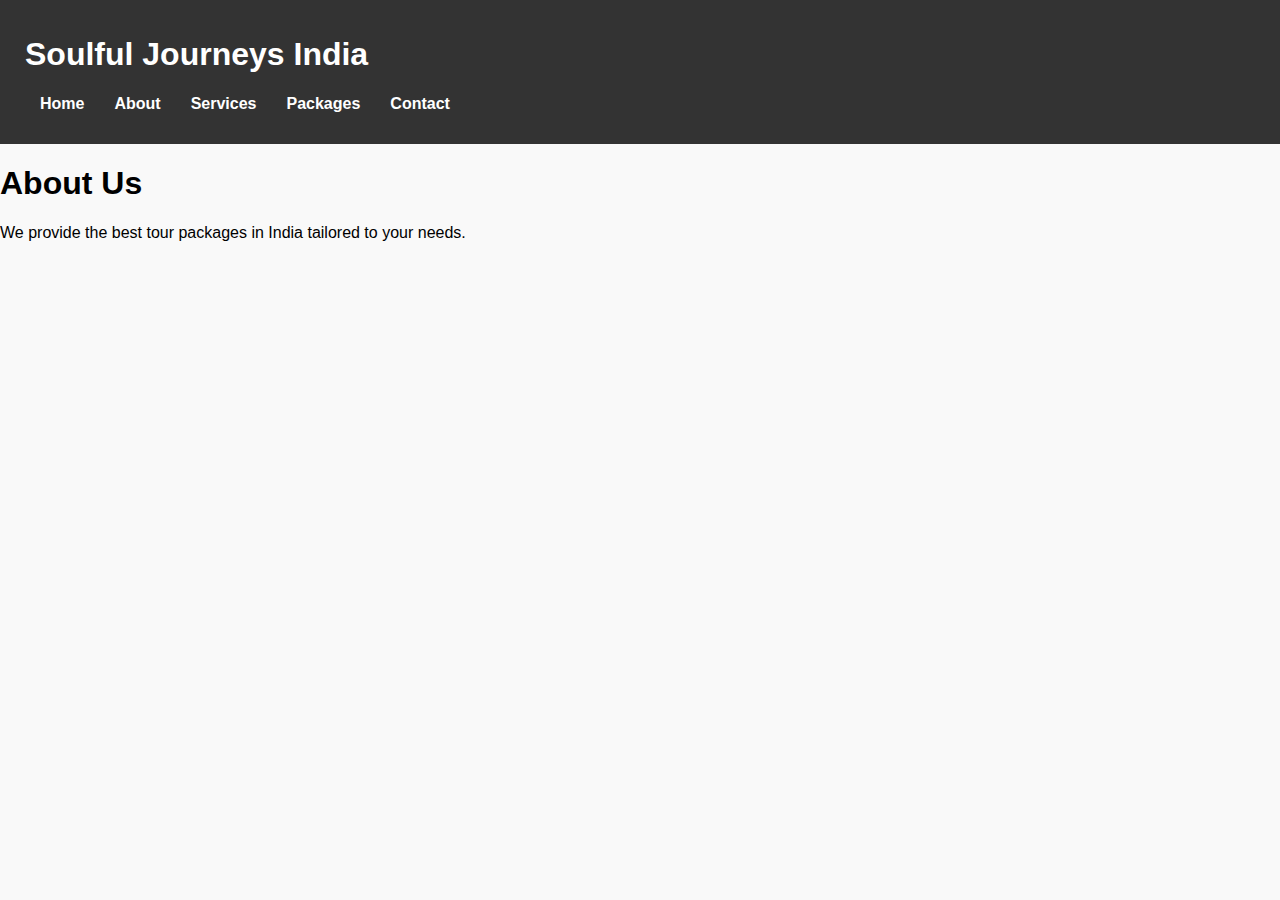
<file: about.html>
<!DOCTYPE html>
<html lang="en">
<head>
    <meta charset="UTF-8">
    <meta name="viewport" content="width=device-width, initial-scale=1.0">
    <title>About Us - Soulful Journeys India</title>
    <link rel="stylesheet" href="stylesss.css">
</head>
<body>
    <header>
        <nav>
            <a href="index.html"><h1>Soulful Journeys India</h1></a>
            <ul>
                <li><a href="index.html">Home</a></li>
                <li><a href="about.html">About</a></li>
                <li><a href="services.html">Services</a></li>
                <li><a href="packages.html">Packages</a></li>
                <li><a href="contact.html">Contact</a></li>
            </ul>
        </nav>
    </header>
    <section>
        <h1>About Us</h1>
        <p>We provide the best tour packages in India tailored to your needs.</p>
    </section>
</body>
</html>
</file>
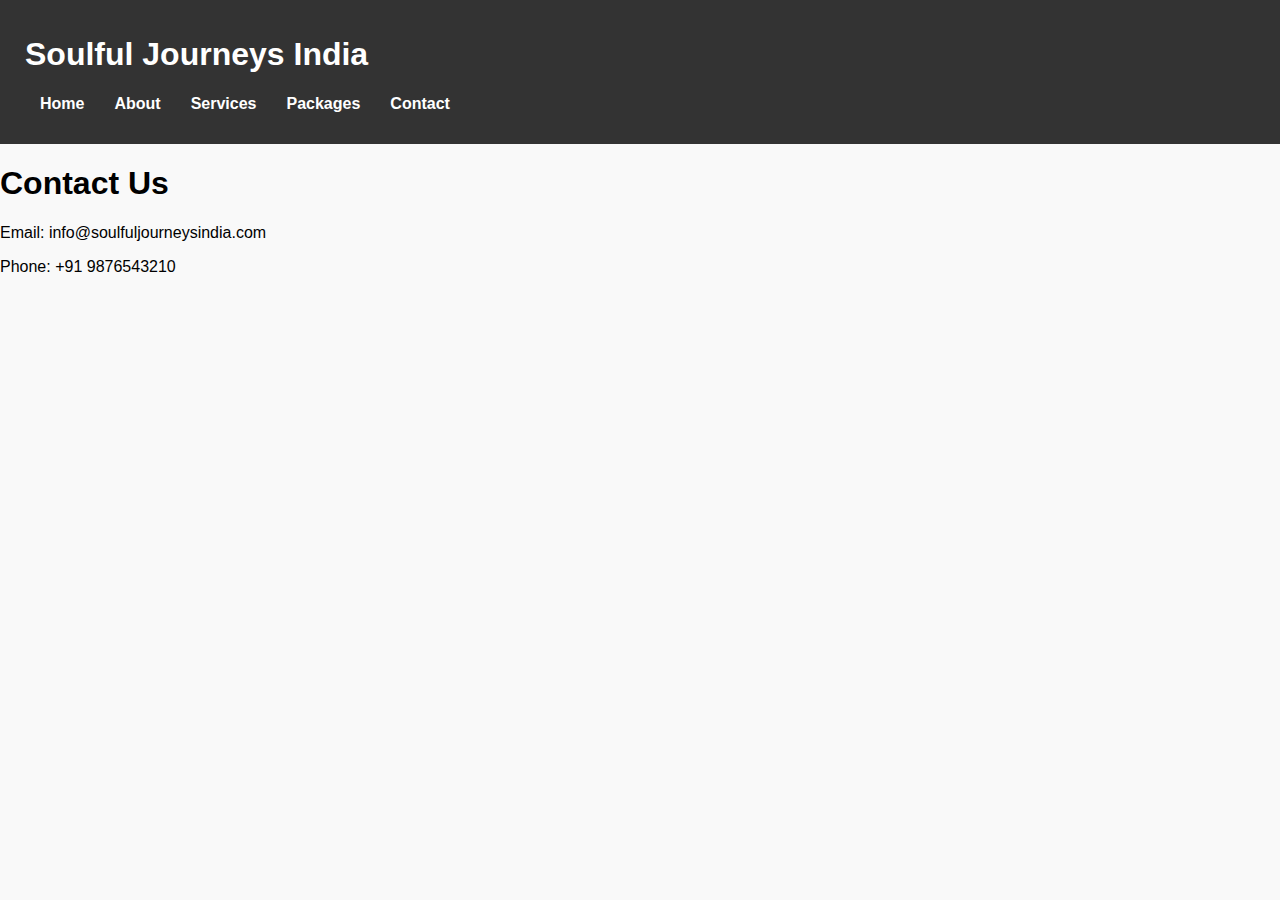
<file: contact.html>
<!DOCTYPE html>
<html lang="en">
<head>
    <meta charset="UTF-8">
    <meta name="viewport" content="width=device-width, initial-scale=1.0">
    <title>Contact Us - Soulful Journeys India</title>
    <link rel="stylesheet" href="stylesss.css">
</head>
<body>
    <header>
        <nav>
            <a href="index.html"><h1>Soulful Journeys India</h1></a>
            <ul>
                <li><a href="index.html">Home</a></li>
                <li><a href="about.html">About</a></li>
                <li><a href="services.html">Services</a></li>
                <li><a href="packages.html">Packages</a></li>
                <li><a href="contact.html">Contact</a></li>
            </ul>
        </nav>
    </header>
    <section>
        <h1>Contact Us</h1>
        <p>Email: info@soulfuljourneysindia.com</p>
        <p>Phone: +91 9876543210</p>
    </section>
</body>
</html>
</file>
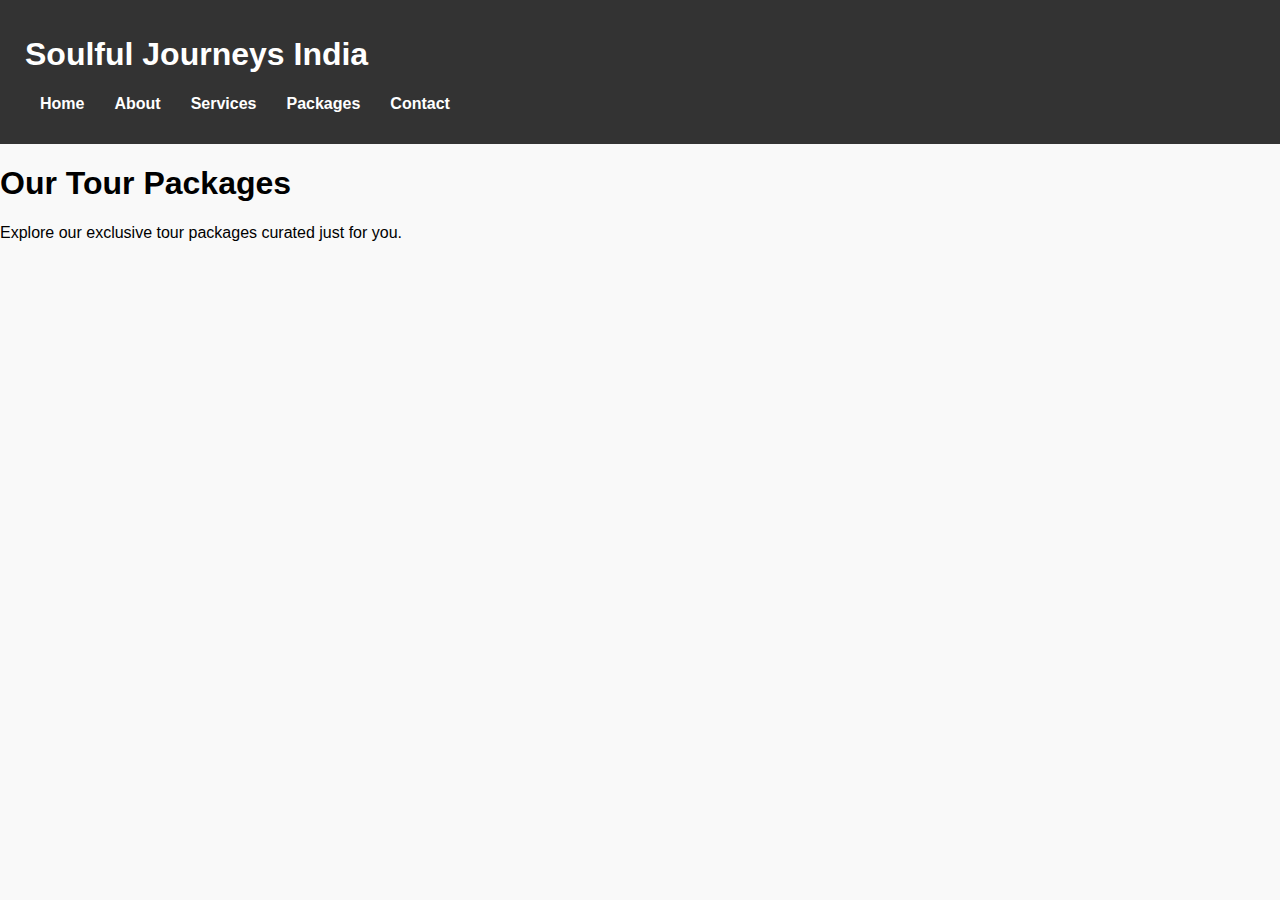
<file: packages.html>
<!DOCTYPE html>
<html lang="en">
<head>
    <meta charset="UTF-8">
    <meta name="viewport" content="width=device-width, initial-scale=1.0">
    <title>Tour Packages - Soulful Journeys India</title>
    <link rel="stylesheet" href="stylesss.css">
</head>
<body>
    <header>
        <nav>
            <a href="index.html"><h1>Soulful Journeys India</h1></a>
            <ul>
                <li><a href="index.html">Home</a></li>
                <li><a href="about.html">About</a></li>
                <li><a href="services.html">Services</a></li>
                <li><a href="packages.html">Packages</a></li>
                <li><a href="contact.html">Contact</a></li>
            </ul>
        </nav>
    </header>
    <section>
        <h1>Our Tour Packages</h1>
        <p>Explore our exclusive tour packages curated just for you.</p>
    </section>
</body>
</html>
</file>
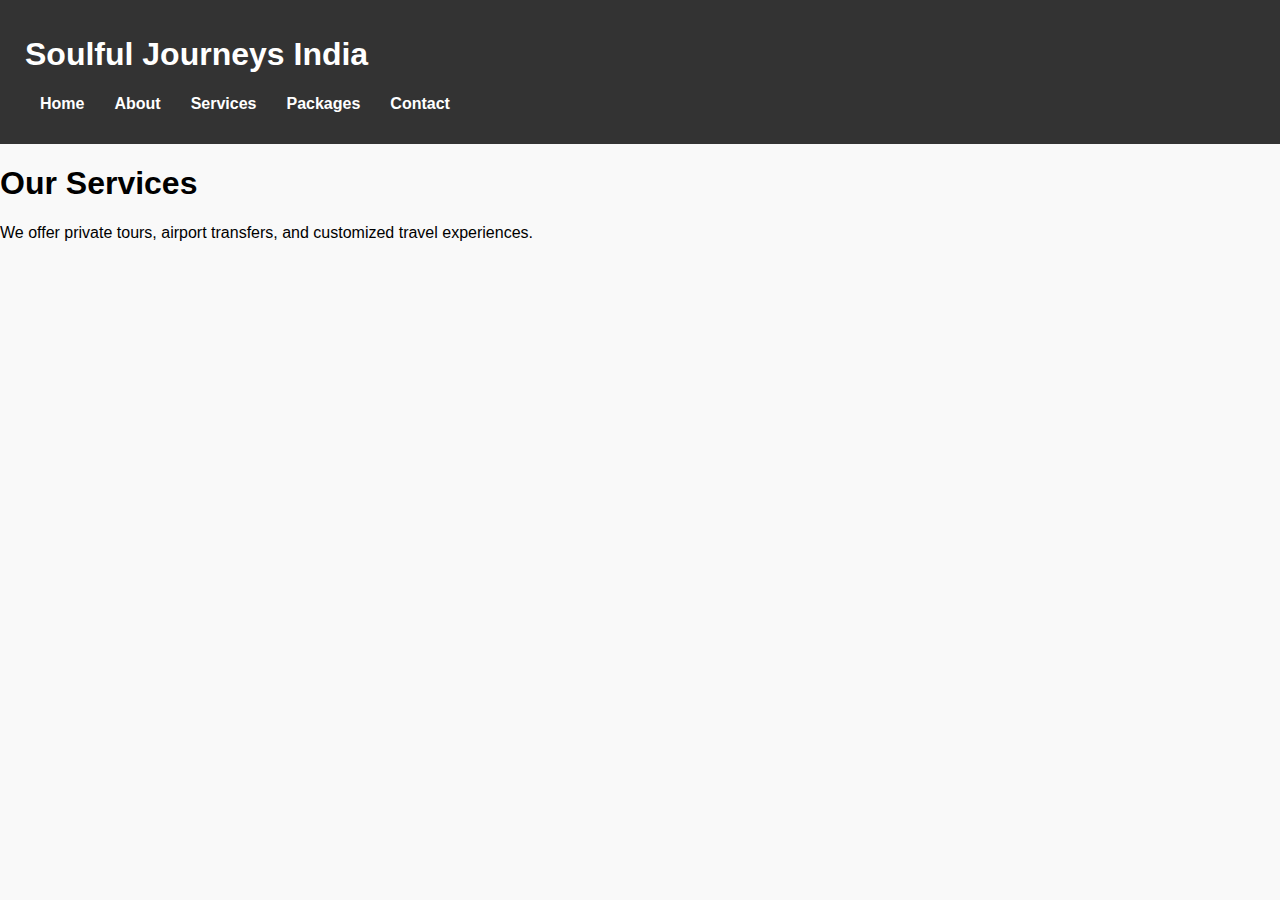
<file: services.html>
<!DOCTYPE html>
<html lang="en">
<head>
    <meta charset="UTF-8">
    <meta name="viewport" content="width=device-width, initial-scale=1.0">
    <title>Our Services - Soulful Journeys India</title>
    <link rel="stylesheet" href="stylesss.css">
</head>
<body>
    <header>
        <nav>
            <a href="index.html"><h1>Soulful Journeys India</h1></a>
            <ul>
                <li><a href="index.html">Home</a></li>
                <li><a href="about.html">About</a></li>
                <li><a href="services.html">Services</a></li>
                <li><a href="packages.html">Packages</a></li>
                <li><a href="contact.html">Contact</a></li>
            </ul>
        </nav>
    </header>
    <section>
        <h1>Our Services</h1>
        <p>We offer private tours, airport transfers, and customized travel experiences.</p>
    </section>
</body>
</html>
</file>
<file: stylesss.css>
/* Global Styles */
body {
    font-family: Arial, sans-serif;
    margin: 0;
    padding: 0;
    background-color: #f9f9f9;
}

/* Navbar */
header {
    background: #333;
    color: white;
    padding: 15px 25px;
    display: flex;
    align-items: center;
    justify-content: space-between;
}

nav ul {
    list-style: none;
    padding: 0;
    display: flex;
}

nav ul li {
    margin: 0 15px;
}

nav a {
    color: white;
    text-decoration: none;
    font-weight: bold;
}

/* Hero Section */
#hero {
    position: relative;
    text-align: center;
}

#hero img {
    width: 100%;
    height: auto;
}

.hero-text {
    position: absolute;
    top: 50%;
    left: 50%;
    transform: translate(-50%, -50%);
    color: white;
    background: rgba(0, 0, 0, 0.6);
    padding: 20px;
    border-radius: 10px;
}

.btn {
    display: inline-block;
    padding: 10px 20px;
    background: #ff6600;
    color: white;
    text-decoration: none;
    border-radius: 5px;
}

/* About Section */
#about {
    display: flex;
    align-items: center;
    padding: 50px;
    background: white;
}

.about-img img {
    max-width: 100%;
    border-radius: 10px;
}

/* Categories & Destinations */
.category-list, .destination-list {
    display: flex;
    justify-content: space-around;
    flex-wrap: wrap;
}

.category-item, .destination-item {
    text-align: center;
    margin: 15px;
}

.category-item img, .destination-item img {
    width: 150px;
    height: auto;
    border-radius: 10px;
}

/* Footer */
footer {
    background: #222;
    color: white;
    padding: 20px;
    text-align: center;
}
</file>
